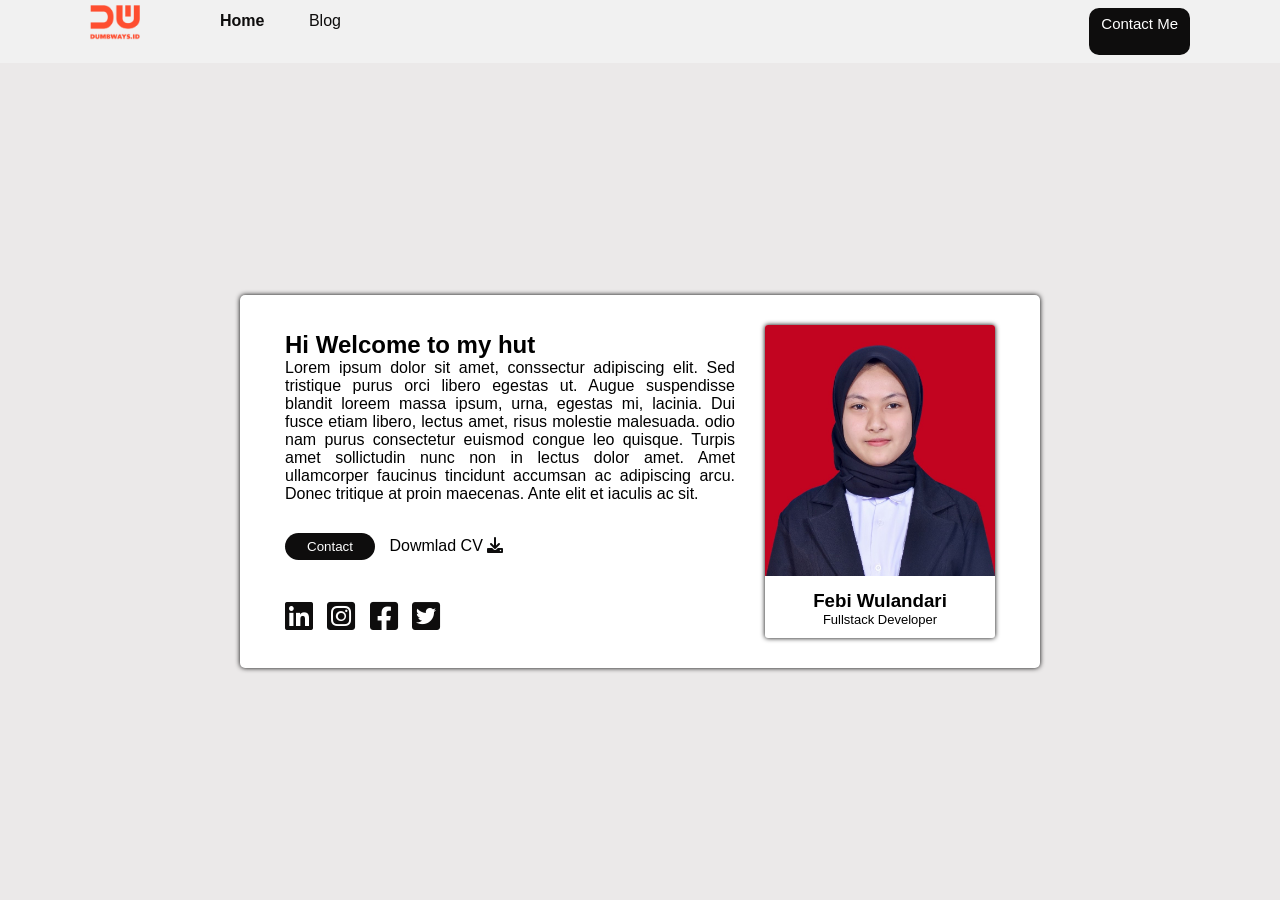
<file: index.html>
<!DOCTYPE html>
<html lang="en">
<head>
    <meta charset="UTF-8">
    <meta http-equiv="X-UA-Compatible" content="IE=edge">
    <meta name="viewport" content="width=device-width, initial-scale=1.0">
    <title>Home</title>
    <link rel="stylesheet" href="fontawesome/css/all.css">
    <link rel="stylesheet" href="style.css">
</head>
<body>
    <nav>
        <div class="left-nav">
            <a href="logo.html">
                <img src="img/logo.png" alt="">
            </a>
            <ol>
                <li>
                    <a href="index.html"><b>Home</b></a>
                    
                </li>
                <li>
                    <a href="blog.html">Blog</a>
                </li>
            </ol>
        </div>
        <div class="right-nav">
            <a href="contact.html">Contact Me</a>  
        </div>
    </nav>

    <div class="card">
    <div class="card-container">
        <div class="left-side">
            <h2>Hi Welcome to my hut</h2>
            <div class="text">
                <p>Lorem ipsum dolor sit amet, conssectur adipiscing elit. Sed tristique purus orci libero egestas ut. Augue suspendisse blandit loreem massa ipsum, urna, egestas mi, lacinia. Dui fusce etiam libero, lectus amet, risus molestie malesuada. odio nam purus consectetur euismod congue leo quisque. Turpis amet sollictudin nunc non in lectus dolor amet. Amet ullamcorper faucinus tincidunt  accumsan ac adipiscing arcu. Donec tritique at proin maecenas. Ante elit et iaculis ac sit.</p>
            </div>
            <div class="button">
                <button type="submit">Contact</button>
                <p>Dowmlad CV</p>  
                <a href="#"><i class="fa-solid fa-download" ></i></a>
            </div>
            <div class="icon">
                <a href="#"><i class="fa-brands fa-linkedin fa-2x"></i></a>
                <a href="#"><i class="fa-brands fa-instagram-square fa-2x"></i></a>
                <a href="#"><i class="fa-brands fa-facebook-square fa-2x"></i></a>
                <a href="#"><i class="fa-brands fa-twitter-square fa-2x"></i></a>
            </div>
        </div>
        <div class="right-side">
            <div class="card-right">
                <div class="foto">
                    <img src="img/22.jpeg" alt="">
                </div>
                <div class="text1">
                    <h3>Febi Wulandari</h3>
                </div>
                <div class="text2">
                    <P>Fullstack Developer</P>
                </div>
                
            </div>
            </div>
    </div>
</div>
</body>
</html>
</file>
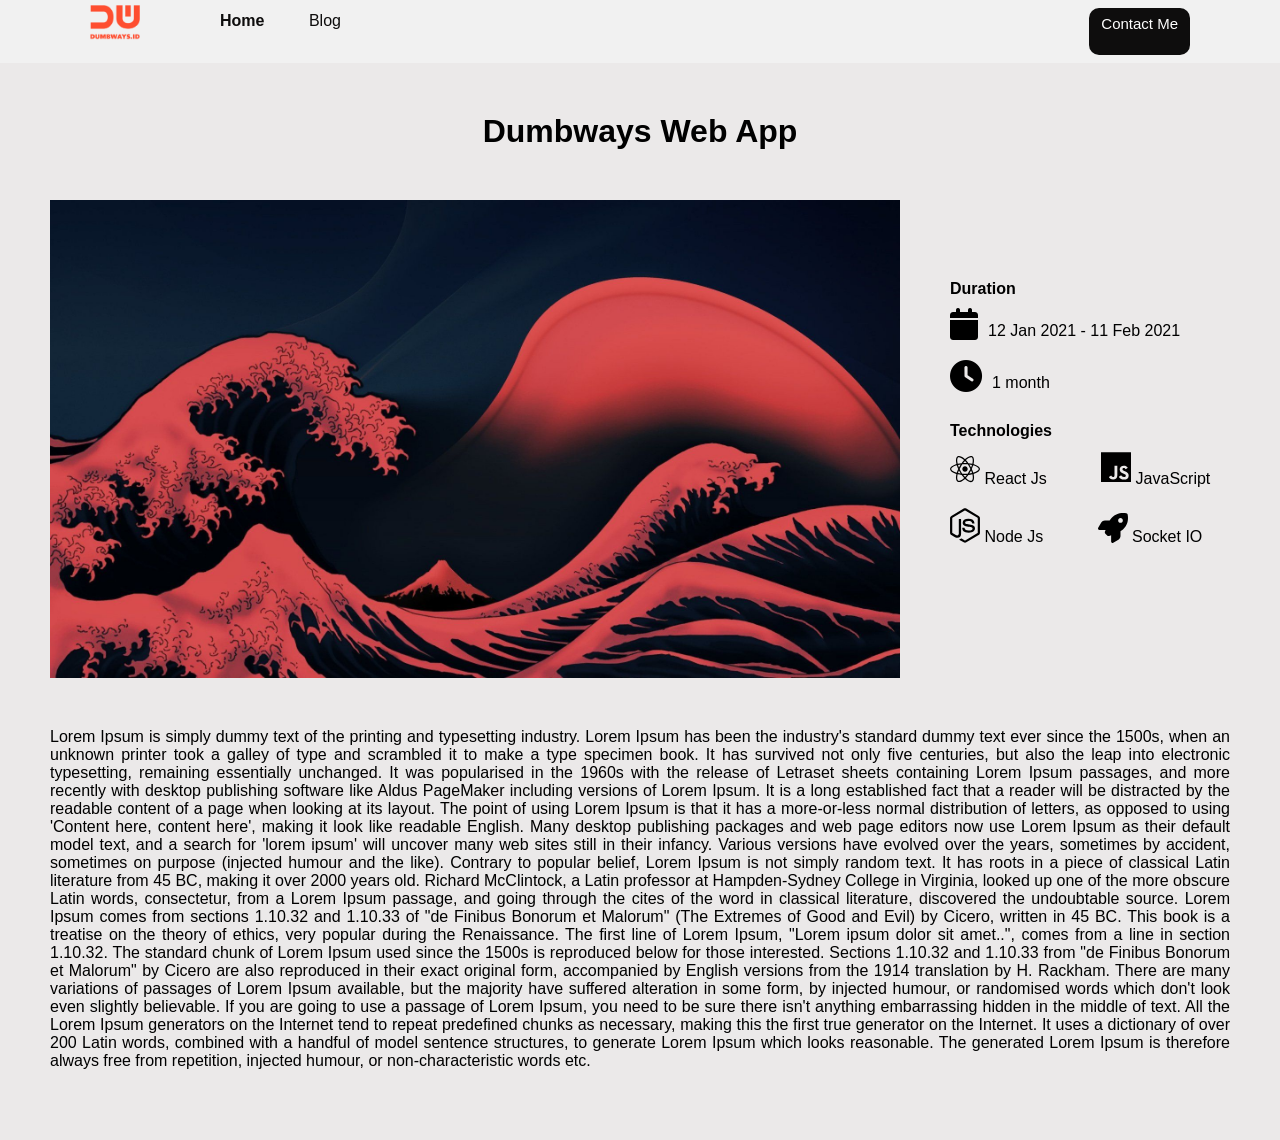
<file: blog-detail.html>
<html>

<head>
<title>Creating Blog Page - detail</title>
<link rel="stylesheet" href="style.css" />
<link rel="stylesheet" href="fontawesome/css/all.css">
</head>

<body>
    
    <nav>
        <div class="left-nav">
            <a href="logo.html">
                <img src="img/logo.png" alt="">
            </a>
            <ol>
                <li>
                    <a href="index.html"><b>Home</b></a>
                    
                </li>
                <li>
                    <a href="blog.html">Blog</a>
                </li>
            </ol>
        </div>
        <div class="right-nav">
            <a href="contact.html">Contact Me</a>  
        </div>
    </nav>

    <div class="detail-ok" style="padding: 50px;">
        <div class="card-detail-ok">
            <div class="detail-blog-ok">
                <div>
                    <h1 class="title" style="text-align: center;">Dumbways Web App</h1>
                </div>
                <div style="display: flex; flex-direction: row; margin-top: 50px;">
                    <div>
                        <img class="thumbnail-ok" src="img/wp6896885.jpg" alt="" style="width: 850px;">
                    </div>
                    <div class="samping"  style="margin-top: 80px;">
                        <h4 style="margin-left: 50px; margin-bottom: 10px;">Duration</h4>
                        <div class="duration" style="margin-left: 50px;">
                            <div>
                                <i class="fa-solid fa-calendar  fa-2x" style="margin-bottom: 20px;"></i><p>12 Jan 2021 - 11 Feb 2021</p>
                            </div>
                            <div>
                                <i class="fa-solid fa-clock fa-2x"></i><p>1 month</p>
                            </div>
                        </div>
                        <div>
                            <h4 style="margin-top: 30px; margin-bottom: 10px; margin-left: 50px;">Technologies</h4>
                            <div class="icon-card-ok"> 
                                <div style="margin-bottom: 20px;">
                                    <img src="img/reactJs.svg" width="30px" style="margin-left: 50px;" /> React Js
                                    <img src="img/nextJs.svg" width="30px" style="margin-left: 50px;" /> JavaScript
                                </div>
                                <div>
                                    <img src="img/nodeJs.svg" width="30px" style="margin-left: 50px;"/> Node Js
                                    <img src="img/typeScript.svg" width="30px" style="margin-left: 50px;"/> Socket IO
                                </div>
                            </div>
                        </div>
                    </div>

                </div>
                <div style="text-align: justify; margin-top: 50px; margin-bottom: 20px;">
                    <p >
                        Lorem Ipsum is simply dummy text of the printing and typesetting industry. Lorem Ipsum has been the industry's standard dummy text ever since the 1500s, when an unknown printer took a galley of type and scrambled it to make a type specimen book. It has survived not only five centuries, but also the leap into electronic typesetting, remaining essentially unchanged. It was popularised in the 1960s with the release of Letraset sheets containing Lorem Ipsum passages, and more recently with desktop publishing software like Aldus PageMaker including versions of Lorem Ipsum. It is a long established fact that a reader will be distracted by the readable content of a page when looking at its layout. The point of using Lorem Ipsum is that it has a more-or-less normal distribution of letters, as opposed to using 'Content here, content here', making it look like readable English. Many desktop publishing packages and web page editors now use Lorem Ipsum as their default model text, and a search for 'lorem ipsum' will uncover many web sites still in their infancy. Various versions have evolved over the years, sometimes by accident, sometimes on purpose (injected humour and the like).

                        Contrary to popular belief, Lorem Ipsum is not simply random text. It has roots in a piece of classical Latin literature from 45 BC, making it over 2000 years old. Richard McClintock, a Latin professor at Hampden-Sydney College in Virginia, looked up one of the more obscure Latin words, consectetur, from a Lorem Ipsum passage, and going through the cites of the word in classical literature, discovered the undoubtable source. Lorem Ipsum comes from sections 1.10.32 and 1.10.33 of "de Finibus Bonorum et Malorum" (The Extremes of Good and Evil) by Cicero, written in 45 BC. This book is a treatise on the theory of ethics, very popular during the Renaissance. The first line of Lorem Ipsum, "Lorem ipsum dolor sit amet..", comes from a line in section 1.10.32. The standard chunk of Lorem Ipsum used since the 1500s is reproduced below for those interested. Sections 1.10.32 and 1.10.33 from "de Finibus Bonorum et Malorum" by Cicero are also reproduced in their exact original form, accompanied by English versions from the 1914 translation by H. Rackham.

                        There are many variations of passages of Lorem Ipsum available, but the majority have suffered alteration in some form, by injected humour, or randomised words which don't look even slightly believable. If you are going to use a passage of Lorem Ipsum, you need to be sure there isn't anything embarrassing hidden in the middle of text. All the Lorem Ipsum generators on the Internet tend to repeat predefined chunks as necessary, making this the first true generator on the Internet. It uses a dictionary of over 200 Latin words, combined with a handful of model sentence structures, to generate Lorem Ipsum which looks reasonable. The generated Lorem Ipsum is therefore always free from repetition, injected humour, or non-characteristic words etc.
                    </p>
                </div>
            </div>
        </div>
    </div>
    
    <script src="blog.js"></script>
</body>

</html>
</file>
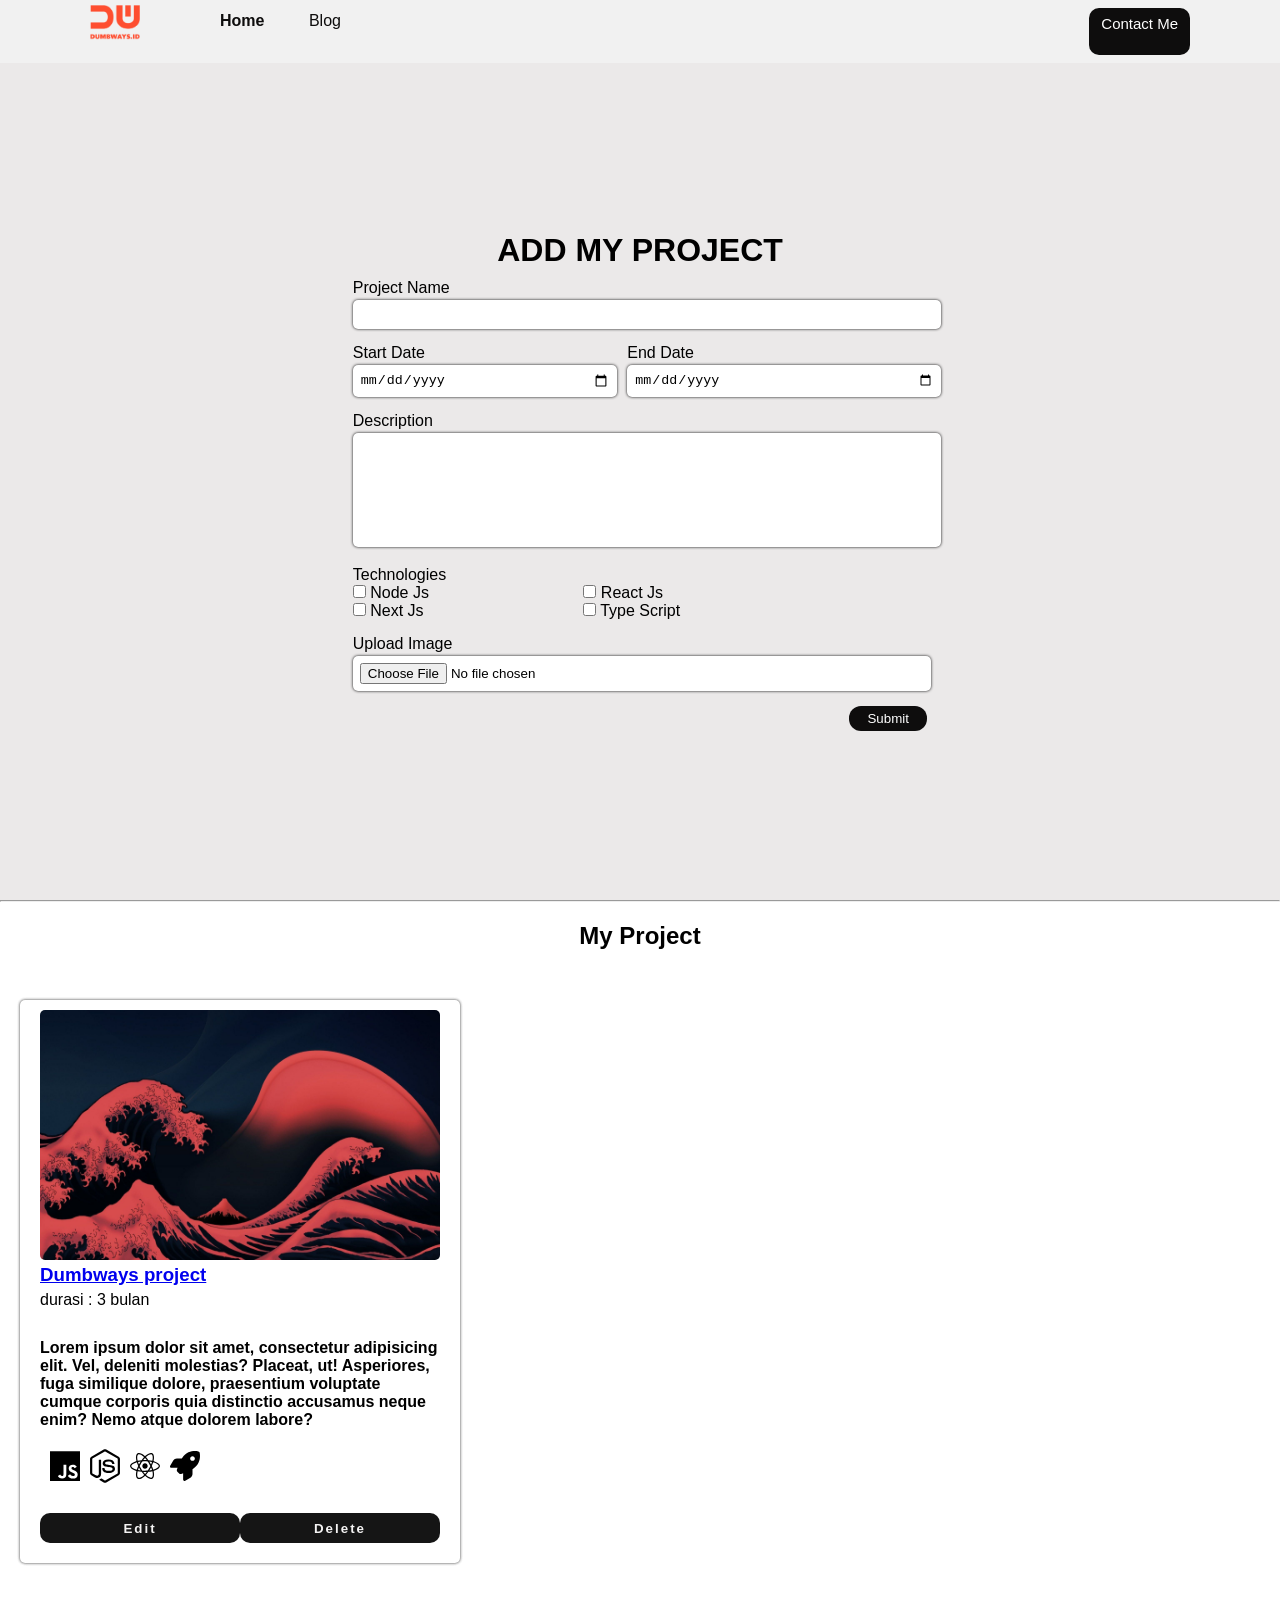
<file: blog.html>
<!DOCTYPE html>
<html lang="en">
<head>
    <meta charset="UTF-8">
    <meta http-equiv="X-UA-Compatible" content="IE=edge">
    <meta name="viewport" content="width=device-width, initial-scale=1.0">
    <title>Document</title>
    <link rel="stylesheet" href="style.css">
    <link rel="stylesheet" href="fontawesome/css/all.css">
</head>
<body>
    
    <nav>
        <div class="left-nav">
            <a href="logo.html">
                <img src="img/logo.png" alt="">
            </a>
            <ol>
                <li>
                    <a href="index.html"><b>Home</b></a>
                    
                </li>
                <li>
                    <a href="blog.html">Blog</a>
                </li>
            </ol>
        </div>
        <div class="right-nav">
            <a href="contact.html">Contact Me</a>  
        </div>
    </nav>
<div class="blog">
    <div class="form-blog">
        <div class="container-blog">
            <form onsubmit="addBlog(event)">
                <div class="header">
                    <h1> ADD MY PROJECT</h1>
                </div>
                <DIV>
                    <div class="form-b">
                        <div class="">
                            <label for="name">Project Name</label>
                            <input type="text" id="name">
                        </DIV>
                        <div class="date1">
                            <label for="start">Start Date</label>
                            <input type="date" name="" id="datestart">
                        </div>
                        <div class="date2">
                            <label for="end">End Date</label>
                            <input type="date" id="dateend">
                        </div>
                        <div>
                            <label for="description">Description</label>
                            <textarea name="description" id="desc" cols="30" rows="10"></textarea>
                        </div>
                    </div>
                <div>
                    <div>
                        <label for="technologies">Technologies</label>
                    </div>
                    <div class="l">
                        <div class="check">
                            <div class="c1" style="width: 100%;">
                                <input type="checkbox" id="nodeJs">
                                <label for="node">Node Js</label>
                                <input type="checkbox" id="reactJs">
                                <label for="react">React Js</label>
                            </div>
                            <div class="c2">
                                <input type="checkbox" name="" id="nextJs">
                                <label for="next">Next Js</label>
                                <input type="checkbox" name="tipe" id="typeScript">
                                <label for="tipe">Type Script</label>
                            </div>
                        </div>
                    </div>
                </div>
                <div class="gambar-upload">
                    <div class="upload-gambar" style="margin-right: 10px;">
                        <label for="upload">Upload Image</label>
                        <input type="file" name="upload" id="image">
                    </div>
                </div>
                <div>
                    <button type="submit">Submit</button>
                </div>
            </form>
        </div>
    </div>
</div>
<div id="test">
</div>
<hr class="line" />

<div class="contents" >
    <div class="container-grid">
        <div>
            <div class="hed">
                <h2>My Project</h2>
            </div>
            <div class="content" id="contents">
                <div class="container-card">
                    <div class="column">
                        <div class="card-2">
                            <div>
                                <img class="thumbnail" src="img/wp6896885.jpg" alt="">
                            </div>
                            <div>
                                <a href="blog-detail.html"><h3 class="title">Dumbways project</h3></a>
                                <p>durasi : 3 bulan</p>
                                <div class="deskripsi">
                                <p class="paragraf">
                                    Lorem ipsum dolor sit amet, consectetur adipisicing elit. Vel, deleniti molestias? Placeat, ut! Asperiores, fuga similique dolore, praesentium voluptate cumque corporis quia distinctio accusamus neque enim? Nemo atque dolorem labore?
                                </p>
                            </div>
                            <div class="icon-card">
                                <img src="img/nextJs.svg" width="30px" style="margin-left: 10px;" />
                                <img src="img/nodeJs.svg" width="30px" style="margin-left: 10px;"/>
                                <img src="img/reactJs.svg" width="30px" style="margin-left: 10px;" />
                                <img src="img/typeScript.svg" width="30px" style="margin-left: 10px;"/>
                            </div>
                                <div class="button-content">
                                        <button id="btn-edit">Edit</button>
                                        <button id="btn-delete">Delete</button>
                                </div>
                            </div>
                        </div>
                        
                    </div>
                </div>
    
            </div>
        </div>
    </div>
</div>
<script src="blog.js"></script>
</body>
</html>
</file>
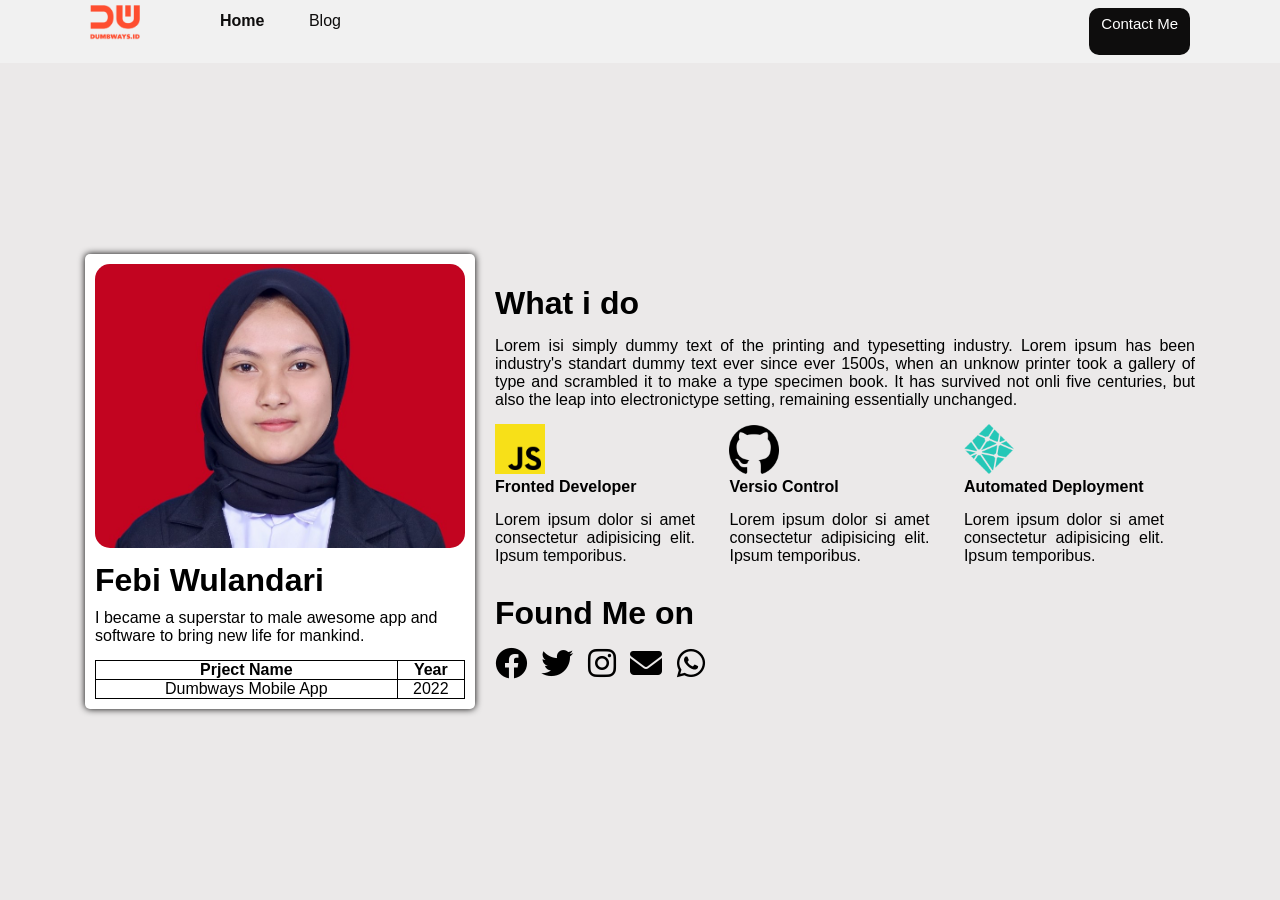
<file: logo.html>
<!DOCTYPE html>
<html lang="en">
<head>
    <meta charset="UTF-8">
    <meta http-equiv="X-UA-Compatible" content="IE=edge">
    <meta name="viewport" content="width=device-width, initial-scale=1.0">
    <title>Logo</title>
    <link rel="stylesheet" href="style.css">
    <link rel="stylesheet" href="fontawesome/css/all.css">
</head>
<body>
    <nav>
        <div class="left-nav">
            <a href="logo.html">
                <img src="img/logo.png" alt="">
            </a>
            <ol>
                <li>
                    <a href="index.html"><b>Home</b></a>
                    
                </li>
                <li>
                    <a href="blog.html">Blog</a>
                </li>
            </ol>
        </div>
        <div class="right-nav">
            <a href="contact.html">Contact Me</a>  
        </div>
    </nav>
    <div class="logo">
        <div class="container-logo">
            <div class="left-logo">
                <div class="img-logo">
                    <img src="img/23.jpeg" alt="">
                </div>
                <div class="text-logo">
                    <h1>Febi Wulandari</h1>
                    <p>
                        I became a superstar to male awesome app and software to bring new life for mankind.
                    </p>
                </div>
                <div class="tabel">
                    <table border="1" cellpading="0" cellspacing="1">
                        <tr>
                            <th>Prject Name</th>
                            <th>Year</th>
                            
                        </tr>
                        <tr>
                            <td>Dumbways Mobile App</td>
                            <td>2022</td>
                        </tr>
                    </table>
                </div>
            </div>
            <div class="right-logo">
                <div class="top-logo">
                    <h1>What i do</h1>
                    <p>Lorem isi simply dummy text of the printing and typesetting industry. Lorem ipsum has been industry's standart dummy text ever since ever 1500s, when an unknow printer took a gallery of type and scrambled it to make a type
                        specimen book. It has survived not onli five centuries, but also the leap into electronictype setting, remaining essentially unchanged.
                    </p>
                </div>  
                <div class="gambar">
                    <div class="inline1">
                        <img src="img/js.png" alt="">
                        <h4>Fronted Developer</h4>
                        <p class="auto1">Lorem ipsum dolor si amet consectetur adipisicing elit. Ipsum temporibus.</p>

                    </div>
                    <div class="inline2">
                        <img src="img/github.png" alt="">
                        <h4>Versio Control</h4>
                        <p class="">Lorem ipsum dolor si amet consectetur adipisicing elit. Ipsum temporibus.</p>
                    </div>
                    <div class="inline3">
                        <img src="img/netlify-logo.png" alt="">
                        <h4>Automated Deployment</h4>
                        <p class="">Lorem ipsum dolor si amet consectetur adipisicing elit. Ipsum temporibus.</p>
                    </div>
                </div>
                <div class="sosmed">
                    <h1>Found Me on</h1>
                    <a href=""><i class="fa-brands fa-facebook fa-2x"></i></a>
                    <a href=""><i class="fa-brands fa-twitter fa-2x"></i></a>
                    <a href=""><i class="fa-brands fa-instagram fa-2x"></i></a>
                    <a href=""><i class="fa-solid fa-envelope fa-2x"></i></a>
                    <a href=""><i class="fa-brands fa-whatsapp fa-2x"></i></a>
                </div>
            </div>
        </div>
    </div>
</body>
</html>
</file>
<file: style.css>
@import url('https://fonts.googleapis.com/css2?family=Mulish:wght@200&family=Roboto:wght@100&display=swap');

body{
background-color: rgb(235, 233, 233);
font-family: 'Noto Sans', sans-serif;
    font-style: normal;
}
*{
    margin: 0;
    padding: 0;
}
.card{
    height: 93vh;
    display: flex;
    justify-content: center;
    align-items: center;
}
.card-container{
    
    display: flex;
    justify-content: center;
    align-items: center;
    flex-direction: row;
    width: 800px;
    border-radius: 5px;
    box-shadow: 0px 0px 5px;
    background-color: white;
}
.button button{
    width: 90px;
    padding: 6px;
    border-radius: 16px;
    background-color: rgb(14, 13, 13);
    color: rgb(255, 255, 255);
    margin-top: 30px;
    cursor: pointer;
    border: none;
}
.left-side{
    width: 450px;
}
.right-side{
    width: 230px;
    box-shadow: 0px 0px 5px;
    margin-top: 30px;
    margin-bottom: 30px;
    margin-left: 30px;
    border-radius: 3px;
    background-color: white;
}
.foto img{
    width: 100%;
    border-radius: 3px 3px 0px 0px;
    background-color: white;
}
.icon i{
    margin-top: 40px;
    color: rgb(14, 13, 13);
    margin-right: 10px;
}
.text{
    text-align: justify;
}
.card-right{
    margin-bottom: 1px;
}
.text1{
    text-align: center;
    padding-top: 10px;
}
.text2{
    text-align: center;
    font-size: 13px;
    padding-bottom: 10px;
}
.button button,p{
    display: inline;
}
.button p{
    margin-left: 10px;
}
.button i{
    color: rgb(14, 13, 13); 
}

/*Navbar*/
nav{
    display: flex;
    height: 7vh;
    background-color: rgb(241, 241, 241);
}
nav div{
    width: 50%;
    display: flex;
    align-items: 40px;
}
nav .left-nav ol{
    list-style-type: none;
    margin-left:40px;
    margin-top: 12px;
}
nav .left-nav ol li{
    display: inline;
    margin-left: 40px;
    padding-top: 10px;
}
nav .left-nav ol li a{
    text-decoration: none;
    color: rgb(14, 13, 13);
}
nav .left-nav img{
    width: 50px;
    display: flex;
    align-items: center;
    padding-top: 5px;
}
nav .left-nav{
    padding-left: 90px;
}
nav .right-nav{
    padding-right: 90px;
}
nav .right-nav a{
    background-color:rgb(14, 13, 13) ;
    color: white;
    text-decoration: none;
    padding: 7px 12px;
    font-size: 15px;
    font-weight: 500;
    border-radius: 10px;
}
nav .right-nav{
    display: flex;
    justify-content: flex-end;
    padding-right: 90px;
    padding-top: 8px;
    padding-bottom: 8px;
}
.submit{
    display: flex;
justify-content: flex-end;
}

/* contact me*/
.contact-form{
    min-height: 93vh;
    display: flex;
    justify-content: center;
    align-items: center;
}
.contact-form label{
    font-size: 12;
    font-weight: 800;
}
.contact-form  input,textarea,select{
    border-radius: 7px;
    background-color: white;
    font-size: 15px;
    width: 100%;
    margin-top: 5px;
    margin-bottom: 15px;
    border: none;
    padding: 7px;
    box-shadow: 0px 0px 2px black;
} 
.container-contact form button{
    display: flex;
    justify-content: center;
}
.container-contact form textarea{
    resize: none;
    height: 100px;
}
.container-contact button{
    width: 90px;
    padding: 6px;
    border-radius: 16px;
    background-color: rgb(14, 13, 13);
    color: rgb(255, 255, 255);
    margin-top: 30px;
    cursor: pointer;
    border: none;
}

/*Logo*/
.logo{
    display: flex;
    justify-content: center;
    align-items: center;
}
.container-logo{
    display: flex;
    justify-content: center;
    align-items: center;
    flex-direction: row;
    height: 93vh;
    padding-left: 100px;
    padding-right: 100px;
}
div .left-logo{
    border-radius: 5px;
    width: 370px;
    box-shadow: 0px 0px 7px black;
    background-color: white;
    padding: 10px;
}
.left-logo .img-logo img{
    border-radius: 15px;
    width: 100%;
}
.tabel table{
    width: 100%;
    text-align: center;
    border-collapse: collapse;
    padding-top: 10px;
    border: black;
    margin-top: 15px;
}
.left-logo h1{
    margin-bottom: 10px;
    margin-top: 10px ;
}
.right-logo{
    margin-left: 20px;
    width: 700px;
    text-align: justify;
}
.inline1 img{
    width: 50px;
}
.inline3 img{
    width: 50px;
}
.inline2 img{
    width: 50px;
}
.inline1, .inline2,.inline3{
    width: 200px;
    margin-bottom: 15px;
    margin-top: 15px;
}
.inline3 h4{
    margin-bottom: 15px;
}
.inline2 h4{
    margin-bottom: 15px;
}
.inline1 h4{
    margin-bottom: 15px;
}
div .inline1,.inline2,.inline3 {
    display: inline-block;
}
.inline2{
    margin-right: 30px;
    margin-left: 30px;
}
.sosmed i{
    color: black;
    margin-right: 10px;
    margin-top: 15px;
}
.gambar img{
    margin-right: 180px;
}
.sosmed{
    margin-top: 15px;
}
.top-logo h1{
    margin-bottom: 15px;
}

/*Blog*/
.form-blog{
    height: 93vh;
    display: flex;
    justify-content: center;
    align-items: center;
}
.form-b input,textarea{
    border: none;
    padding: 7px;
    border-radius: 5px;
    width: 100%;
    box-shadow: 0px 0px 3px black;
    margin-top: 3px;
    margin-bottom: 15px;
    background-color: white;
}
.container-blog textarea{
    resize: none;
    height: 100px;
}
.container-blog button{
    border: none;
    border-radius: 12px;
    color: white;
    background-color:rgb(14, 13, 13) ;
    width: 78px;
    padding: 5px;
    cursor: pointer;
    float: right;
}
div .date1,.date2{
    display: inline-block;
}
div .date1{
    margin-right: 10px;
    width: 250px;
}
div .date2{
    margin-left: 10px;
    width: 300px;
}
.container-blog h1{
    text-align: center;
    margin-bottom: 10px;
}
.img-upload label{
    cursor: pointer;
    display: flex;
    align-items: center;
    justify-content: space-between;
}
.form-blog form .img-logo {
    width: 100%;
    font-size: 20px;
    font-weight: 400;
    padding: 8px;
    margin-top: 5px;
    margin-bottom: 20px;
    background: #f4f3f3;
    border: 1px solid #c4c4c4;
    border-radius: 8px;
    cursor: pointer;
}
.gambar-upload input{
    border: none;
    padding: 7px;
    border-radius: 5px;
    width: 100%;
    box-shadow: 0px 0px 3px black;
    margin-top: 3px;
    margin-bottom: 15px;
    background-color: white;
}
.check .c1 label{
    padding-right: 150px;
}
.check .c2 label{
    padding-right: 155px;
}
.gambar-upload label{
    margin-top: 15px;
}
.check .c2{
    margin-bottom: 15px;
}
/**/
.hed h2{
    text-align: center;
}
.container-grid{
    padding: 20px;
    height: 100%;
    background-color: white;
}
.container-card{
    margin: 50px auto;
    display: grid;
    grid-template-columns: 1fr 1fr 1fr;
}

.content{
    display: flex;
    justify-content: center;
}

.card-2{
    width: 400px;
    background-color: rgb(255, 255, 255);
    margin: 0px 30px 30px 0px;
    border-radius: 5px;
    padding-left: 20px;
    padding-right: 20px;
    padding-top: 10px;
    padding-bottom : 20px;
    box-shadow: 0px 0px 3px rgb(0, 0, 0, 0.3), 0px 0px 3px rgb(0, 0, 0, 0.3), 0px 0px 3px rgb(0, 0, 0, 0.3);
}

.thumbnail{
    width: 100%;
    border-radius: 5px ;
    height: 250px;
    /* position: relative;
    bottom: 35px; */ 
    /* margin-bottom: 20px; */
}

.title{
   font-weight: bold;
   margin-bottom: 5px;
}

.deskripsi{
    font-weight: 800;
    margin-top: 30px;
    margin-bottom: 20px;
}
#btn-card{
   background-color: #151515;
   width: 200px;
   border-radius: 10px;
    height: 30px;
    cursor: pointer;
    color: #f4f3f3;
    font-weight: bold;
    letter-spacing: 2px;
}

.icon-card{
    display: flex;
    margin-bottom: 30px;
    color: black;
    margin-right: 10px;
}
.blog-detail{
    display: flex;
    justify-content: center;
    align-items: center;
    height: 93vh;
}
.blog-detail img{
    width: 100px;
}
.button-content button{
    background-color: #151515;
    width: 200px;
    border: none;
    border-radius: 10px;
    height: 30px;
    cursor: pointer;
    color: #f4f3f3;
    font-weight: bold;
    letter-spacing: 2px;
 }
 .button-content{
     display: flex;
     
 }
.pargraf{
    text-align: justify;
}
.duration p{
    margin-left: 10px;
}
</file>
